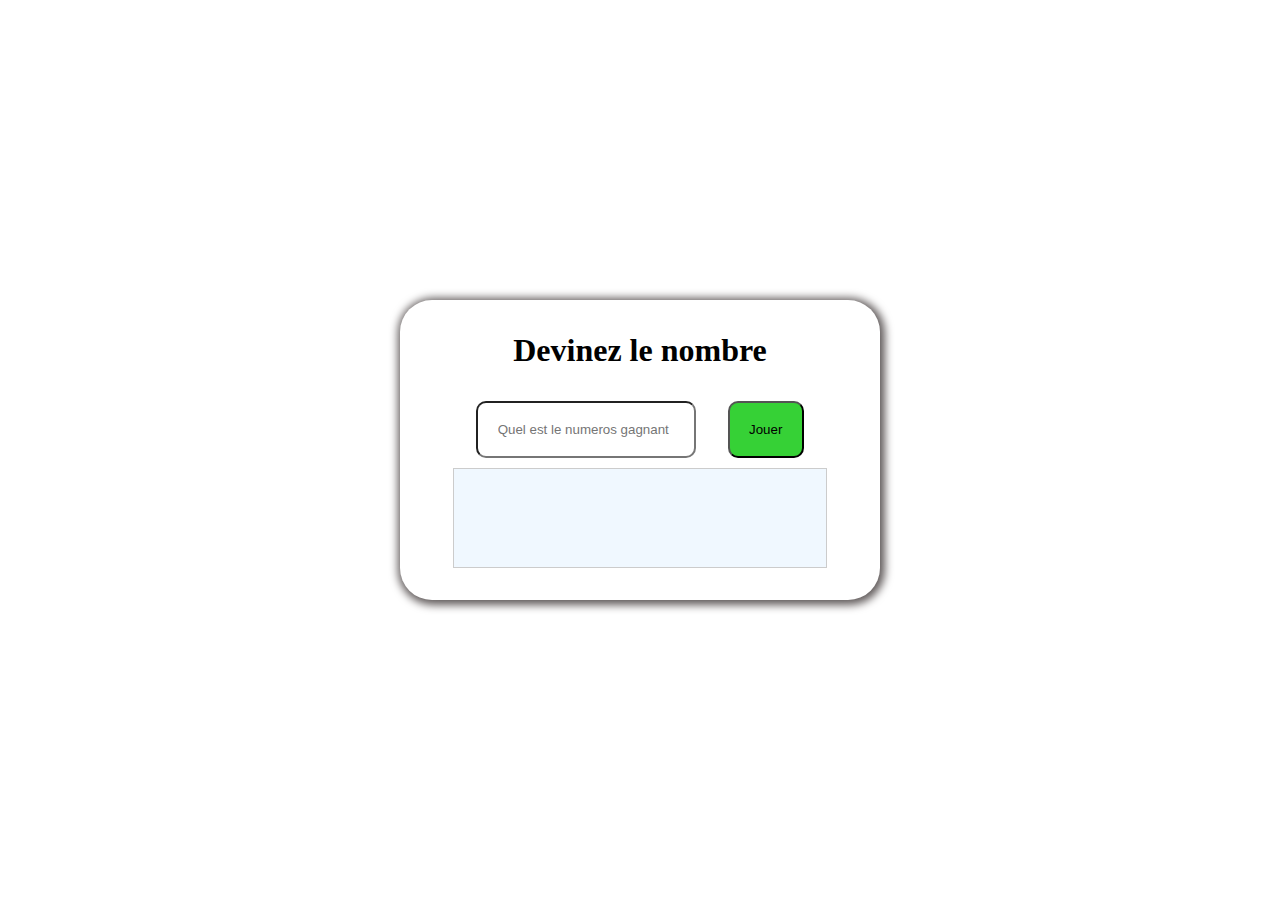
<file: Algo20/index.html>
<!DOCTYPE html>
<html lang="en">
<head>
    <meta charset="UTF-8">
    <meta name="viewport" content="width=device-width, initial-scale=1.0">
    <title>jeux de devinette</title>
    <link rel="stylesheet" href="style.css">
</head>
<body>

    <div class="container">
    <h1>Devinez le nombre</h1>
   <div class="conten">
    <input type="text" id="number" placeholder="Quel est le numeros gagnant">
    <button type= "button"id="btn">Jouer</button>
   </div>
   <div class="output_result">

   </div>

    </div>
    

    <script src="function.js"></script>
    <script src="app.js"></script>
    
</body>
</html>
</file>
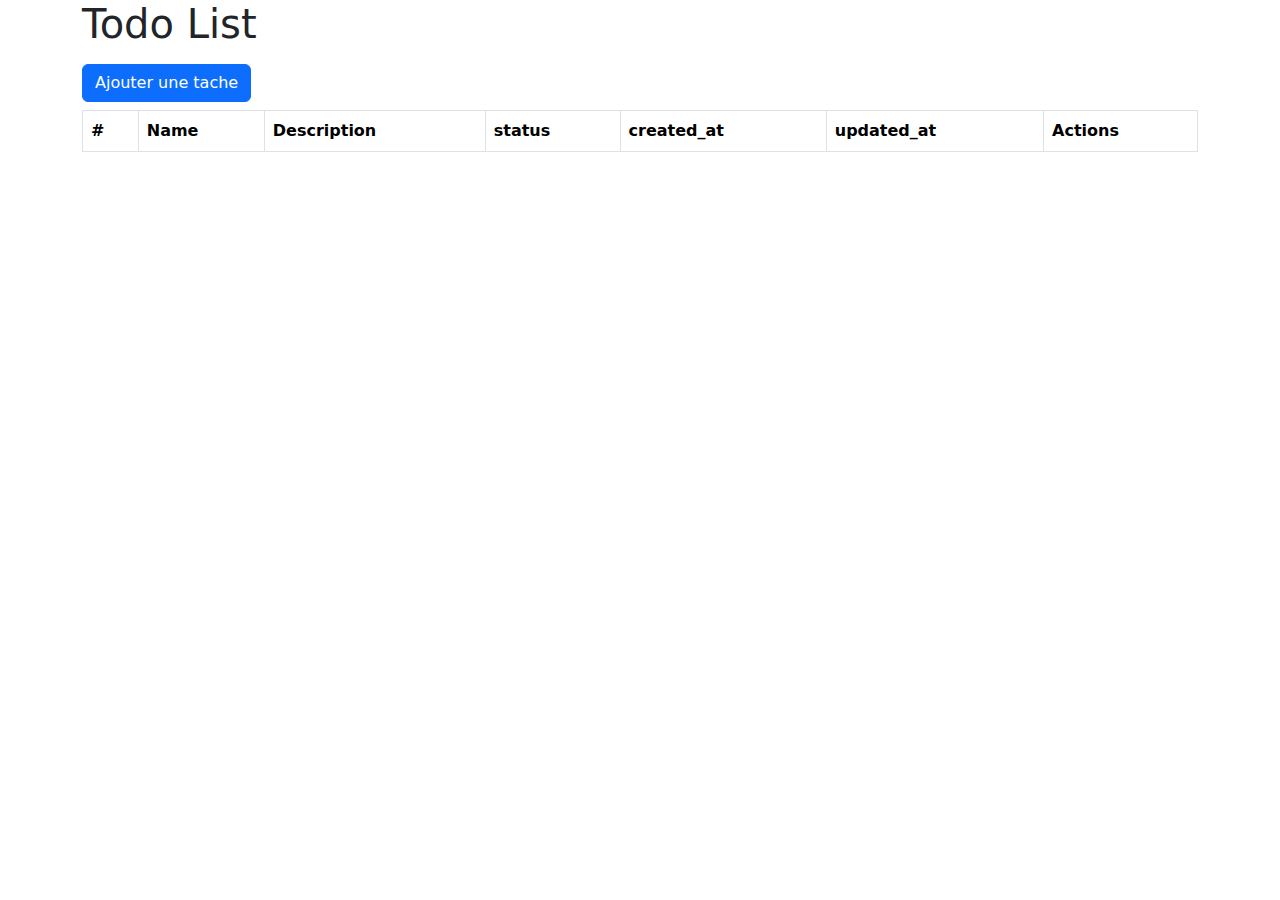
<file: TODO/index.html>
<!doctype html>
<html lang="en">

<head>
    <meta charset="utf-8">
    <meta name="viewport" content="width=device-width, initial-scale=1">
    <title>Bootstrap demo</title>
    <link href="https://cdn.jsdelivr.net/npm/bootstrap@5.3.3/dist/css/bootstrap.min.css" rel="stylesheet"
        integrity="sha384-QWTKZyjpPEjISv5WaRU9OFeRpok6YctnYmDr5pNlyT2bRjXh0JMhjY6hW+ALEwIH" crossorigin="anonymous">
</head>

<body>
    <div class="container">
        <h1>
            Todo List
        </h1>
        <button type="button" class="btn btn-primary my-2" data-bs-toggle="modal" data-bs-target="#taskModal"
            data-bs-whatever=ajout">Ajouter une tache</button>
        <table class="table table-bordered table-striped" id="table">
            <thead>
                <tr>
                    <th scope="col">#</th>
                    <th scope="col">Name</th>
                    <th scope="col">Description</th>
                    <th scope="col">status</th>
                    <th scope="col">created_at</th>
                    <th scope="col">updated_at</th>
                    <th scope="col">Actions</th>
                </tr>
            </thead>
            <tbody>


            </tbody>
        </table>


        <div class="modal fade" id="taskModal" tabindex="-1" aria-labelledby="ajoutTask" aria-hidden="true">
            <div class="modal-dialog">
                <div class="modal-content">
                    <div class="modal-header">
                        <h1 class="modal-title fs-5" id="ajoutTask">AJOUT DE TACHE</h1>
                        <button type="button" class="btn-close" data-bs-dismiss="modal" aria-label="Close"></button>
                    </div>
                    <div class="modal-body">
                        <form id="taskForm">
                            <div class="mb-3">
                                <label for="name" class="col-form-label">Nom:</label>
                                <input type="text" name="name" class="form-control" id="name">
                            </div>

                            <div class="mb-3">
                                <label for="description" class="col-form-label">Description:</label>
                                <textarea class="form-control" name="description" id="description"></textarea>
                            </div>
                            <div class="btn-group" role="group" id="status"
                                aria-label="Basic radio toggle button group">
                                <p class="me-5 pt2-2 title">status</p>
                                <input type="radio" class="btn-check" name="status" value="En attente" id="btnradio1"
                                    autocomplete="off">
                                <label class="btn btn-outline-secondary" for="btnradio1">en attente</label>

                                <input type="radio" class="btn-check " name="status" value="En cours" id="btnradio2"
                                    autocomplete="off">
                                <label class="btn btn-outline-secondary" for="btnradio2">En cours</label>

                                <input type="radio" class="btn-check " value="A faire" name="status" id="btnradio3"
                                    autocomplete="off">
                                <label class="btn btn-outline-secondary" for="btnradio3">À faire</label>
                            </div>
                            <div class="py-2 d-flex justify-content-end gap-1">
                                <button type="button" class="btn btn-secondary" data-bs-dismiss="modal">Close</button>
                                <button  id="valider" class="btn btn-primary">valider</button>
                            </div>
                        </form>
                    </div>
                  
                </div>
            </div>
        </div>
    </div>


    <script src="https://cdn.jsdelivr.net/npm/bootstrap@5.3.3/dist/js/bootstrap.bundle.min.js"
        integrity="sha384-YvpcrYf0tY3lHB60NNkmXc5s9fDVZLESaAA55NDzOxhy9GkcIdslK1eN7N6jIeHz"
        crossorigin="anonymous"></script>
    <script src="assets/js/tasks.js"></script>
    <script src="assets/js/app_v2.js"></script>
</body>

</html>
</file>
<file: Algo20/style.css>
*{
    margin: 0;
    padding: 0;
    box-sizing: border-box;
}

body{
    width: 100%;
    height: 100vh;
    display: flex;
    flex-direction: column;
    justify-content: center;
    align-items: center;
}
.container{
    padding: 2rem;
    border-radius: 2rem;
    display: flex;
    flex-direction: column;
    justify-content: center;
    align-items: center;
    max-width: 30rem;
    max-height: 100vh;
    box-shadow: .1rem .1rem .5rem .2rem #615b5b;
}

.conten{
    margin-top: 2rem;
    width: 30rem;
    display: flex;
    justify-content: center;
    gap: 2rem;

}
 .conten input{
    padding: 1.2rem;
    appearance: none;
    outline: none;
    border-radius: 10px;

 }
 .conten button{
    padding: 1.2rem;
    background-color: rgb(54, 209, 54);
    border-radius: 10px;
 }
 .output_result{
    margin-top: 10px;
    padding: 1rem;
    width: 90%;
    font-weight: bold;
    font-size: 1.5rem;
    height: 100px;
    background-color: aliceblue;
    border: .1rem solid #ccc;
 }
 .output_result p {
    color: red;
    font-size: 1rem;


 }
 /* .output_result.gagn{
    
    f
 } */

  .output_result.gagn p{
    color: green;
  }
</file>
